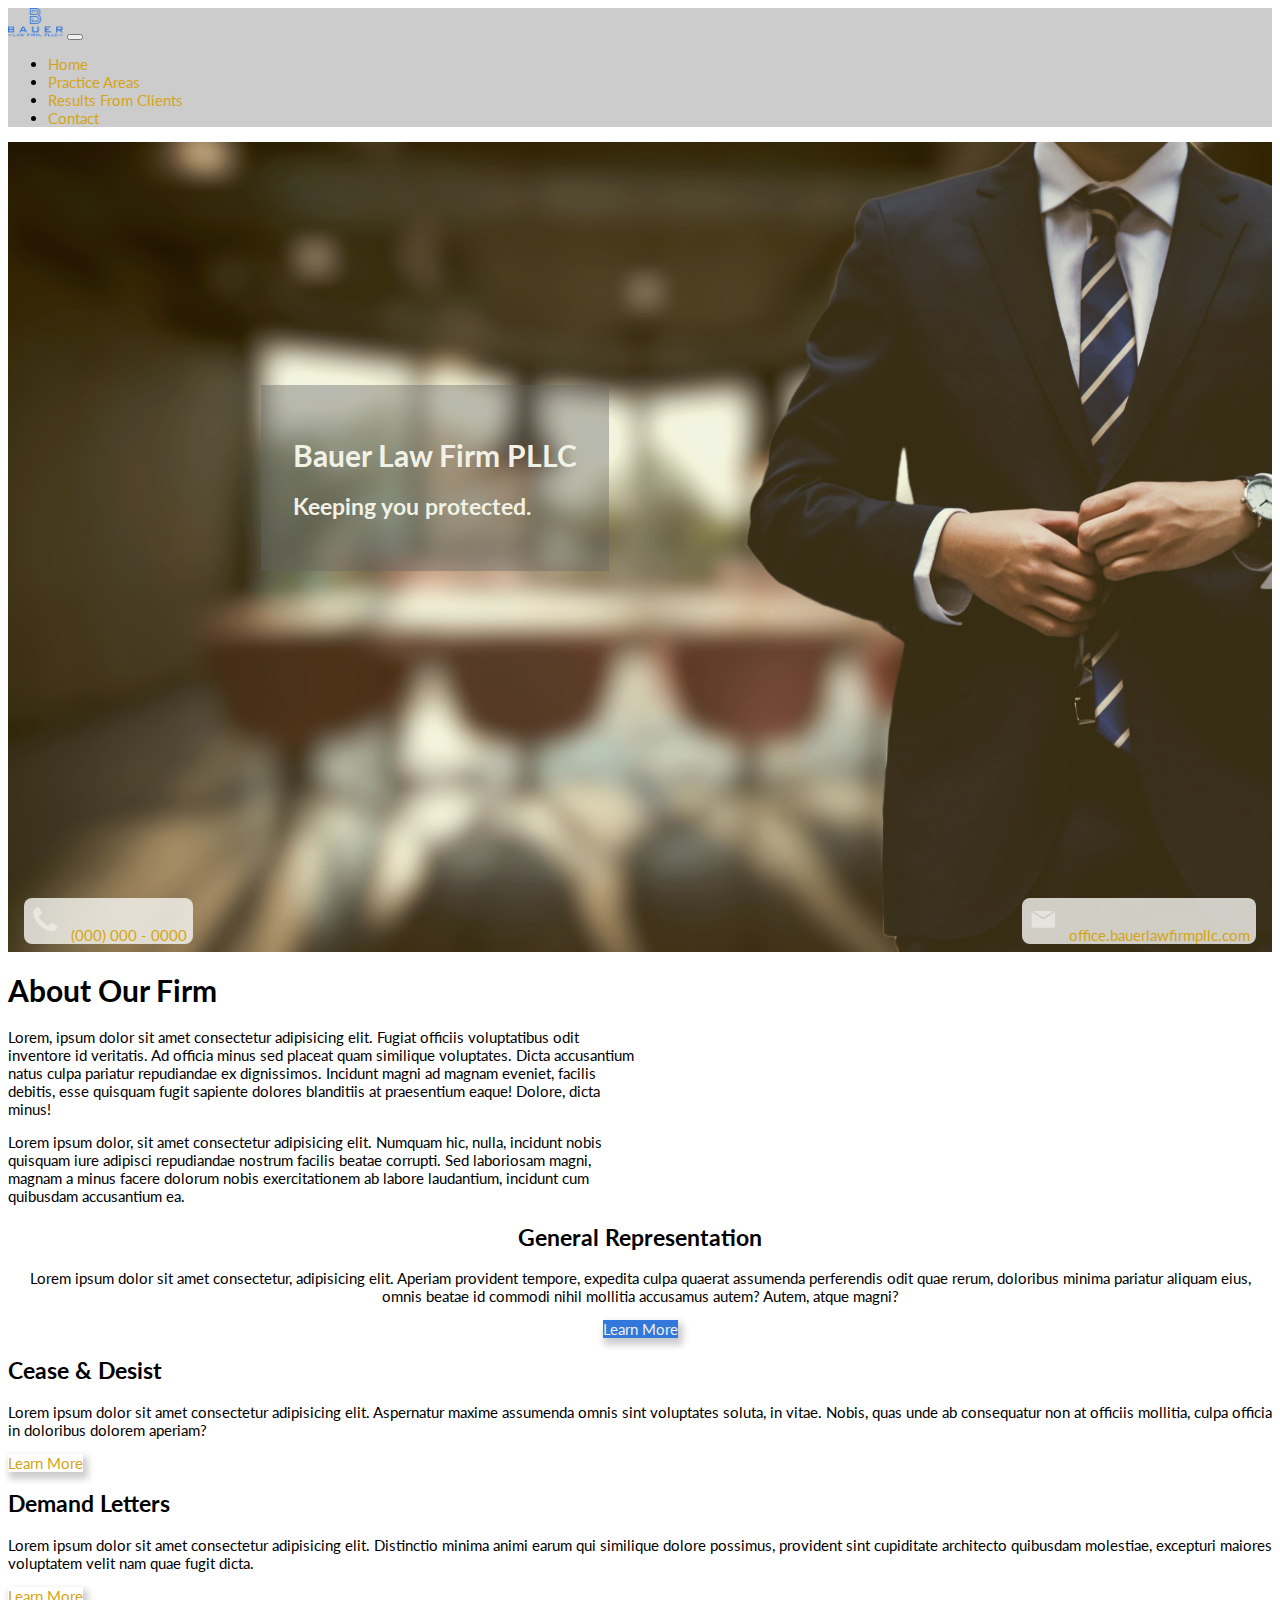
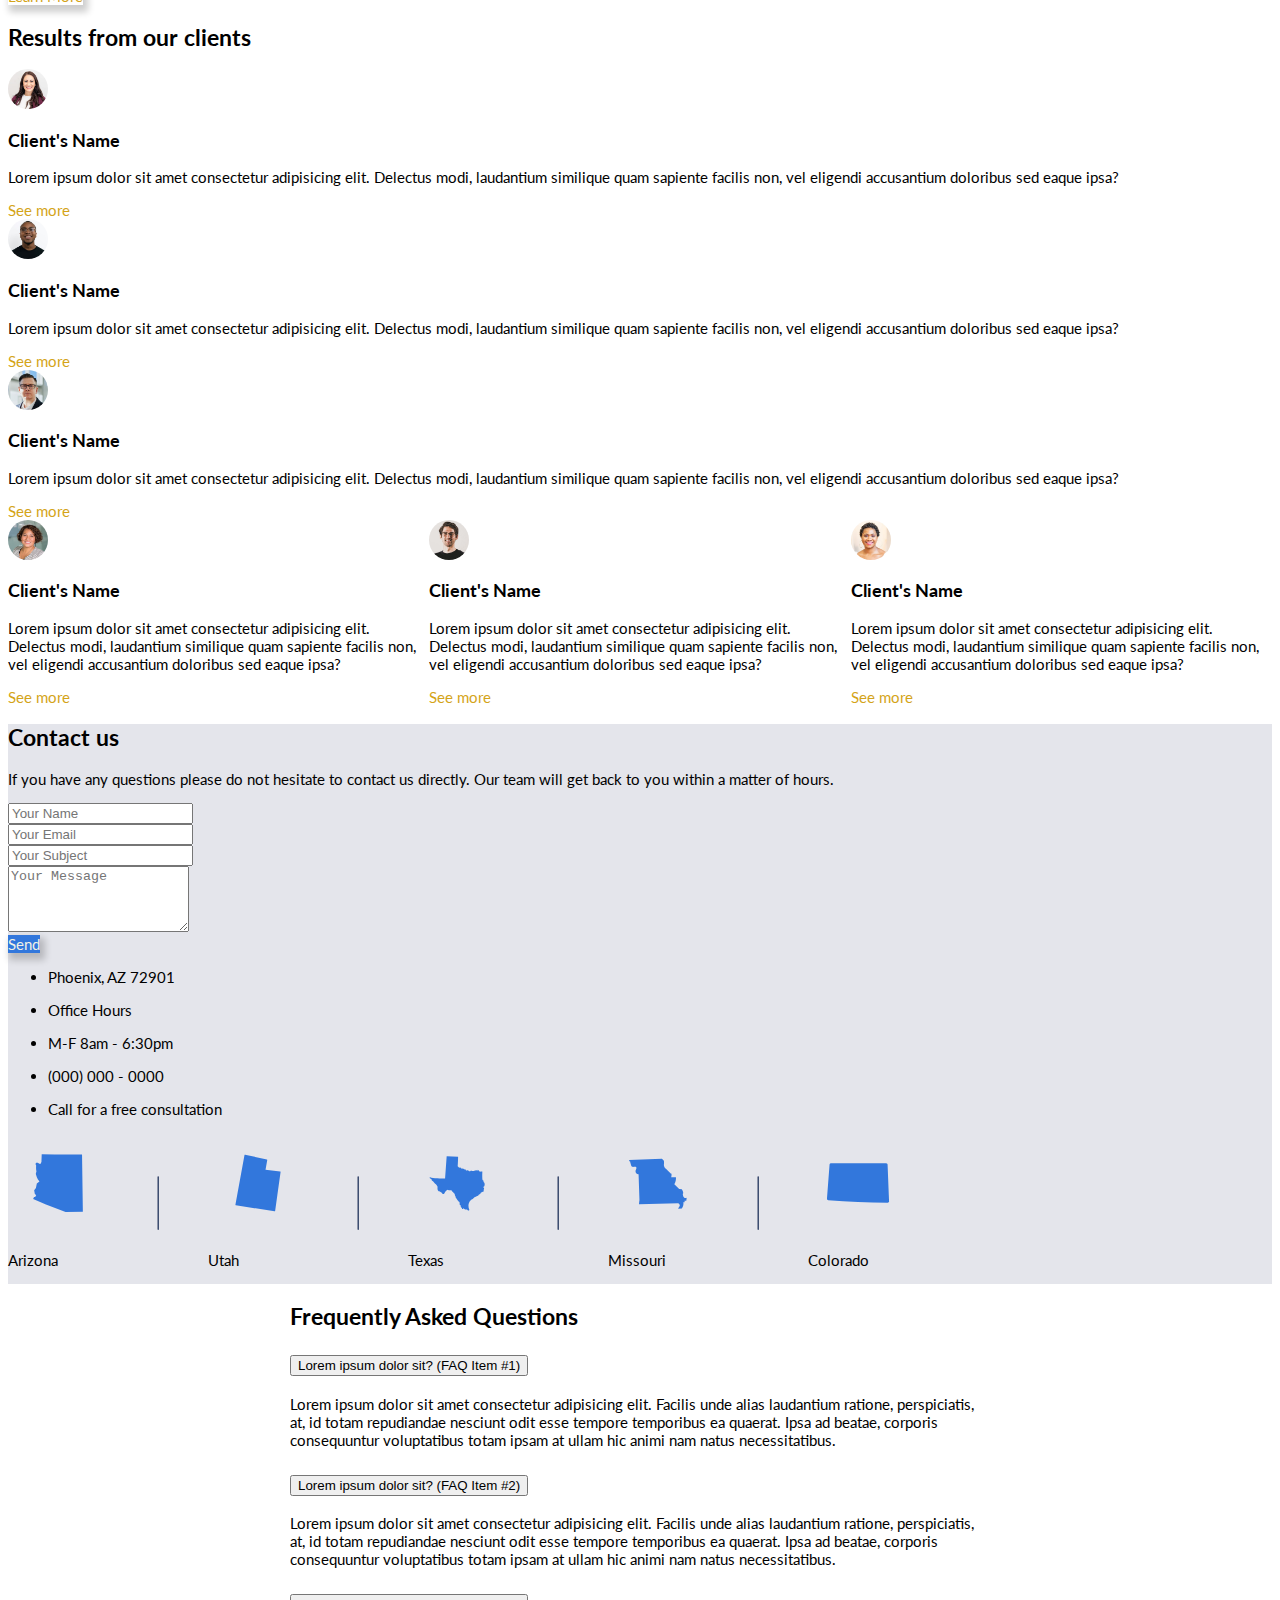
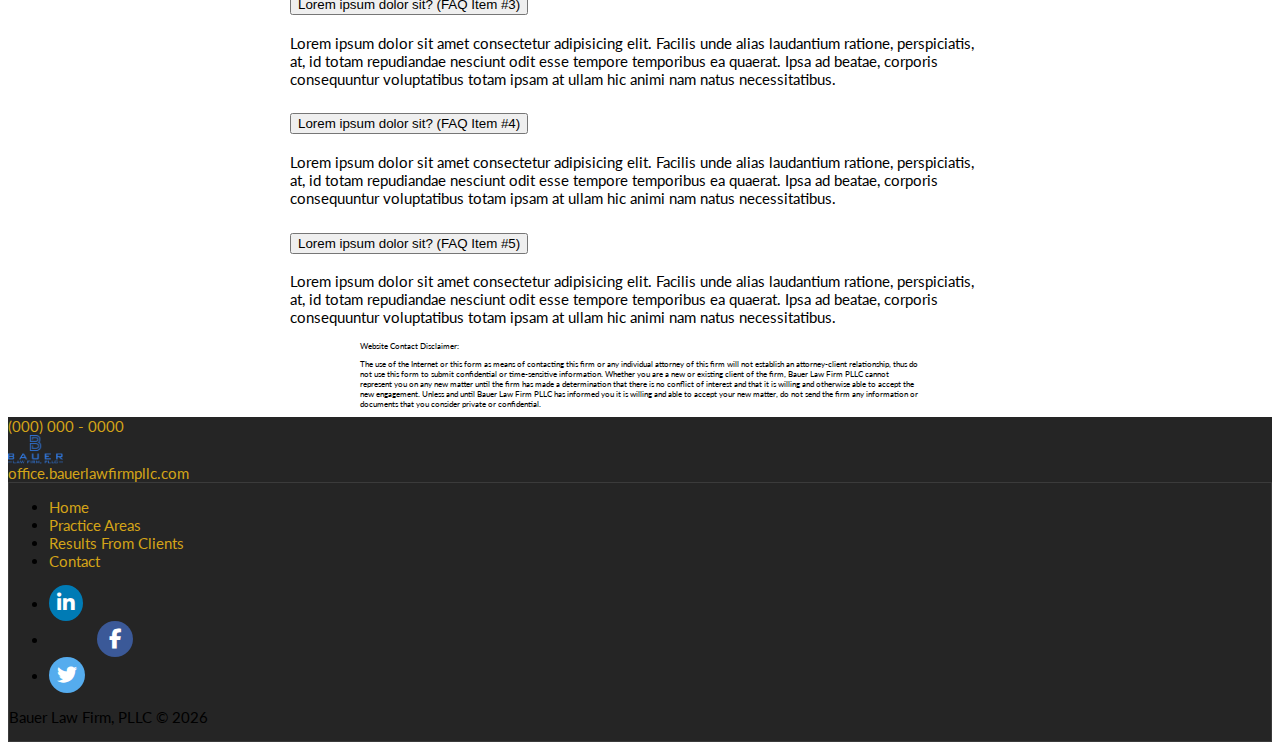
<file: index.html>
<!DOCTYPE html>
<html lang="en">
<head>
  <meta charset="UTF-8">
  <meta http-equiv="X-UA-Compatible" content="IE=edge">
  <meta name="viewport" content="width=device-width, initial-scale=1.0">
  <!-- Favicon -->
  <link rel="apple-touch-icon" sizes="180x180" href="assets/img/favicon_io/apple-touch-icon.png">
  <link rel="icon" type="image/png" sizes="32x32" href="assets/img/favicon_io/favicon-32x32.png">
  <link rel="icon" type="image/png" sizes="16x16" href="assets/img/favicon_io/favicon-16x16.png">
  <link rel="manifest" href="assets/img/favicon_io/site.webmanifest">
  <!-- Font Awesome CDN -->
  <link rel="stylesheet" href="https://cdnjs.cloudflare.com/ajax/libs/font-awesome/6.2.0/css/all.min.css">
  <!--Lato Font -->
  <link rel="preconnect" href="https://fonts.googleapis.com">
  <link rel="preconnect" href="https://fonts.gstatic.com" crossorigin>
  <link href="https://fonts.googleapis.com/css2?family=Lato:wght@100;400;700&display=swap" rel="stylesheet">
  <title>Bauer Law Firm PLLC</title>
	<!-- Bootstrap CDN -->
  <link rel="stylesheet" href="https://cdn.jsdelivr.net/npm/bootstrap@5.2.2/dist/css/bootstrap.min.css" integrity="sha384-Zenh87qX5JnK2Jl0vWa8Ck2rdkQ2Bzep5IDxbcnCeuOxjzrPF/et3URy9Bv1WTRi" crossorigin="anonymous">
  <!-- External CSS -->
  <link rel="stylesheet" href="assets/css/style.css">
</head>
<body>
  <main>
    <!-- Nav Bar -->
    <nav class="navbar navbar-expand-md grayNav" aria-label="navbar">
      <div class="container-fluid">
        <a class="navbar-brand" href="#"><img src="assets/img/bauerLaw2transparent.png" alt="logo" width="55px"></a>
        <button class="navbar-toggler" type="button" data-bs-toggle="collapse" data-bs-target="#navbarCol" aria-controls="navbarCol" aria-expanded="false" aria-label="Toggle navigation">
          <span class="navbar-toggler-icon"></span>
        </button>
        <div class="collapse navbar-collapse flex-grow-1" id="navbarCol">
          <ul class="navbar-nav ms-auto flex-nowrap text-center">
            <li class="nav-item">
              <a href="#" class="nav-link m-2 menu-item">Home</a>
            </li>
            <li class="nav-item">
              <a href="assets/pages/practiceAreas.html" class="nav-link m-2 menu-item">Practice Areas</a>
            </li>
            <li class="nav-item">
              <a href="assets/pages/results.html" class="nav-link m-2 menu-item">Results From Clients</a>
            </li>
            <li class="nav-item">
              <a href="assets/pages/contact.html" class="nav-link m-2 menu-item">Contact</a>
            </li>
          </ul>
        </div>
      </div>
    </nav><!-- End of Nav Bar -->
    <!-- Hero Section -->    
    <section class="bgimage heroContainer">
      <div class="cta">
        <h1>Bauer Law Firm PLLC</h1>
        <h2>Keeping you protected.</h2>
      </div>
      <a href="tel:0000000000">
        <div class="bottomLeft contactsBG">
            <svg width="32pt" height="32pt" viewbox="0 0 752 752" xmlns="http://www.w3.org/2000/svg">
              <path d="m584.74 521.01c-24.145 57.879-80.75 68.023-99.25 68.023-5.4336 0-90.027 4.4844-211.63-110.87-97.867-92.828-109.82-192.66-110.86-211.62-1.0156-18.477 4.2734-64.82 68.027-99.254 7.8984-4.2656 23.562-6.1562 27.605-2.1133 1.793 1.793 55.305 89.848 56.711 92.766 1.4062 2.9141 2.1133 5.7812 2.1133 8.5938 0 4.0195-2.8633 9.0508-8.6016 15.082-5.7305 6.0352-11.961 11.566-18.703 16.59-6.7383 5.0312-12.973 10.355-18.707 15.988-5.7305 5.625-8.5938 10.258-8.5938 13.875 0.38672 9.3906 8.0859 43.031 66.707 94.539 58.637 51.531 86.883 66.047 89.594 67.051 2.7188 1.0039 4.9766 1.5 6.7852 1.5 3.6211 0 8.25-2.8594 13.879-8.5898 5.625-5.7344 24.555-31.68 30.59-37.414 6.0352-5.7266 11.062-8.5898 15.09-8.5898 2.8125 0 5.6797 0.69922 8.5898 2.1094 2.918 1.4062 91.082 53 92.77 54.723 4.5781 4.6875 1.3477 19.32-2.1094 27.609" fill="#ffffff70"/>
            </svg>
            <!-- Phone Number -->
            (000) 000 - 0000
        </div>
      </a>
      <a href="mailto:contact.bauerlawfirm.com">
        <div class="bottomRight contactsBG">
          <svg width="32pt" height="32pt" viewbox="0 0 752 752" xmlns="http://www.w3.org/2000/svg">
            <g fill="#ffffff70">
              <path d="m170.07 249.03c-0.82031 2.7148-1.2617 5.5938-1.2617 8.5742v236.79c0 16.344 13.254 29.598 29.602 29.598h355.18c16.348 0 29.598-13.254 29.598-29.598v-236.79c0-2.9805-0.4375-5.8594-1.2578-8.5742l-182.28 114.77c-14.457 9.1016-32.855 9.1016-47.309 0z"/>
              <path d="m558.99 228.5c-1.7461-0.32422-3.5508-0.49219-5.3945-0.49219h-355.18c-1.8438 0-3.6484 0.16797-5.3984 0.49219l175.11 110.25c4.8164 3.0312 10.949 3.0312 15.77 0z"/>
            </g>
          </svg>
          <!-- Email Address -->
          office.bauerlawfirmpllc.com
        </div>  
      </a>
    </section><!-- End of Hero Section --> 
    <!-- About Section -->
    <div class="container text-center py-5 abtSec">
      <h1 class="my-5">About Our Firm</h1>
      <p>Lorem, ipsum dolor sit amet consectetur adipisicing elit. Fugiat officiis voluptatibus odit inventore id veritatis. Ad officia minus sed placeat quam similique voluptates. Dicta accusantium natus culpa pariatur repudiandae ex dignissimos. Incidunt magni ad magnam eveniet, facilis debitis, esse quisquam fugit sapiente dolores blanditiis at praesentium eaque! Dolore, dicta minus!</p>
      <p>Lorem ipsum dolor, sit amet consectetur adipisicing elit. Numquam hic, nulla, incidunt nobis quisquam iure adipisci repudiandae nostrum facilis beatae corrupti. Sed laboriosam magni, magnam a minus facere dolorum nobis exercitationem ab labore laudantium, incidunt cum quibusdam accusantium ea.</p>
    </div><!-- End of About Section -->
    <!-- Practice Areas -->
    <div class="practiceAreas mx-5 pb-md-5 px-md-5">
      <div class="p-3 mb-4 mt-md-4 bg-light rounded-3">
        <div class="container-fluid p-4 genRep">
          <h2>General Representation</h2>
          <p class="col-md-8">Lorem ipsum dolor sit amet consectetur, adipisicing elit. Aperiam provident tempore, expedita culpa quaerat assumenda perferendis odit quae rerum, doloribus minima pariatur aliquam eius, omnis beatae id commodi nihil mollitia accusamus autem? Autem, atque magni?</p>
          <a href="./assets/pages/practiceAreas.html" class="btn btn-prim grow">Learn More</a>
        </div>
      </div>
      <div class="row align-items-md-stretch">
        <div class="col-md-6">
          <div class="h-100 p-5 text-bg-dark rounded-3">
            <h2>Cease & Desist</h2>
            <p>Lorem ipsum dolor sit amet consectetur adipisicing elit. Aspernatur maxime assumenda omnis sint voluptates soluta, in vitae. Nobis, quas unde ab consequatur non at officiis mollitia, culpa officia in doloribus dolorem aperiam?</p>
            <a href="./assets/pages/practiceAreas.html#ceaseAndDesist" class="btn btn-secondary grow">Learn More</a>
          </div>
        </div>
        <div class="col-md-6">
          <div class="h-100 p-5 bg-light border rounded-3">
            <h2>Demand Letters</h2>
            <p>Lorem ipsum dolor sit amet consectetur adipisicing elit. Distinctio minima animi earum qui similique dolore possimus, provident sint cupiditate architecto quibusdam molestiae, excepturi maiores voluptatem velit nam quae fugit dicta.</p>
            <a href="./assets/pages/practiceAreas.html#demandLetters" class="btn btn-outline-secondary grow">Learn More</a>
          </div>
        </div>
      </div>
    </div><!-- End of Practice Areas -->
    <!-- Results From Clients -->
    <div class="container px-4 py-5" id="featured-3">
      <h2 class="pb-2 border-bottom">Results from our clients</h2>
      <div class="row g-4 py-5 row-cols-1 row-cols-lg-3">
        <div class="feature col">
          <div class="feature-icon d-inline-flex align-items-center justify-content-center fs-2 mb-3">
            <img src="assets/img/headshots/headshot0.jpg" alt="" class="headshots">
          </div>
          <h3 class="fs-2">Client's Name</h3>
          <p>Lorem ipsum dolor sit amet consectetur adipisicing elit. Delectus modi, laudantium similique quam sapiente facilis non, vel eligendi accusantium doloribus sed eaque ipsa?</p>
          <a href="assets/pages/results.html" class="icon-link d-inline-flex align-items-center">
            See more
          </a>
        </div>
        <div class="feature col">
          <div class="feature-icon d-inline-flex align-items-center justify-content-center fs-2 mb-3">
            <img src="assets/img/headshots/headshot1.jpg" alt="" class="headshots">
          </div>
          <h3 class="fs-2">Client's Name</h3>
          <p>Lorem ipsum dolor sit amet consectetur adipisicing elit. Delectus modi, laudantium similique quam sapiente facilis non, vel eligendi accusantium doloribus sed eaque ipsa?</p>
          <a href="assets/pages/results.html" class="icon-link d-inline-flex align-items-center">
            See more
          </a>
        </div>
        <div class="feature col">
          <div class="feature-icon d-inline-flex align-items-center justify-content-center fs-2 mb-3">
            <img src="assets/img/headshots/headshot2.jpg" alt="" class="headshots">
          </div>
          <h3 class="fs-2">Client's Name</h3>
          <p>Lorem ipsum dolor sit amet consectetur adipisicing elit. Delectus modi, laudantium similique quam sapiente facilis non, vel eligendi accusantium doloribus sed eaque ipsa?</p>
          <a href="assets/pages/results.html" class="icon-link d-inline-flex align-items-center">
            See more
          </a>
        </div>
      </div>
      <div class="row g-4 py-5 row-cols-1 row-cols-lg-3 lgFeat">
        <div class="feature col">
          <div class="feature-icon d-inline-flex align-items-center justify-content-center fs-2 mb-3">
            <img src="assets/img/headshots/headshot3.jpg" alt="" class="headshots">
          </div>
          <h3 class="fs-2">Client's Name</h3>
          <p>Lorem ipsum dolor sit amet consectetur adipisicing elit. Delectus modi, laudantium similique quam sapiente facilis non, vel eligendi accusantium doloribus sed eaque ipsa?</p>
          <a href="assets/pages/results.html" class="icon-link d-inline-flex align-items-center">
            See more
          </a>
        </div>
        <div class="feature col">
          <div class="feature-icon d-inline-flex align-items-center justify-content-center fs-2 mb-3">
            <img src="assets/img/headshots/headshot4.jpg" alt="" class="headshots">
          </div>
          <h3 class="fs-2">Client's Name</h3>
          <p>Lorem ipsum dolor sit amet consectetur adipisicing elit. Delectus modi, laudantium similique quam sapiente facilis non, vel eligendi accusantium doloribus sed eaque ipsa?</p>
          <a href="assets/pages/results.html" class="icon-link d-inline-flex align-items-center">
            See more
          </a>
        </div>
        <div class="feature col">
          <div class="feature-icon d-inline-flex align-items-center justify-content-center fs-2 mb-3">
            <img src="assets/img/headshots/headshot5.jpg" alt="" class="headshots">
          </div>
          <h3 class="fs-2">Client's Name</h3>
          <p>Lorem ipsum dolor sit amet consectetur adipisicing elit. Delectus modi, laudantium similique quam sapiente facilis non, vel eligendi accusantium doloribus sed eaque ipsa?</p>
          <a href="assets/pages/results.html" class="icon-link d-inline-flex align-items-center">
            See more
          </a>
        </div>
      </div>
    </div><!-- End of Results From Clients -->
    <!-- Contact Form Section -->
    <section class="mb-4 pt-5 mt-5 contactForm">
      <h2 class="h1-responsive text-center my-4">Contact us</h2>
      <p class="text-center w-responsive mx-5 mb-5">If you have any questions please do not hesitate to contact us directly. Our team will get back to you within a matter of hours.</p>
      <div class="row">
        <div class="col-md-1"></div>
        <div class="col-md-8 mb-md-0 mb-5">
          <form id="contact-form" name="contact-form" action="mail.php" method="POST" class="px-md-5 mx-md-5 mb-5">
            <div class="row">
              <div class="col-md-6">
                <div class="md-form mb-0">
                  <input type="text" id="name" name="name" class="form-control" placeholder="Your Name">
                  <label for="name" class=""></label>
                </div>
              </div>
              <div class="col-md-6">
                <div class="md-form mb-0">
                  <input type="text" id="email" name="email" class="form-control" placeholder="Your Email">
                  <label for="email" class=""></label>
                </div>
              </div>
            </div>
              <div class="row">
                <div class="col-md-12">
                  <div class="md-form mb-0">
                    <input type="text" id="subject" name="subject" class="form-control" placeholder="Your Subject">
                    <label for="subject" class=""></label>
                  </div>
                </div>
              </div>
              <div class="row">
                <div class="col-md-12">
                  <div class="md-form">
                    <textarea type="text" id="message" name="message" rows="4" class="form-control md-textarea" placeholder="Your Message"></textarea>
                    <label for="message"></label>
                  </div>
                </div>
              </div>
              <div class="text-center text-md-left">
                <!-- onclick="document.getElementById('contact-form').submit();" -->
                <a class="btn btn-prim grow">Send</a>
            </div>
            <div class="status"></div>
          </form>
        </div>
        <div class="col-md-2 text-center pt-md-1">
          <ul class="list-unstyled mb-0 pt-md-1">                            
            <li class="pt-md-5">
              <p>Phoenix, AZ 72901</p>
            </li>
            <li>
              <p>Office Hours</p>
            </li>
            <li>
              <p>M-F 8am - 6:30pm</p>
            </li>
            <li>
              <p>(000) 000 - 0000</p>
            </li>
            <li>
              <p>Call for a free consultation</p>
            </li>
          </ul>
        </div>
        <div class="col-md-1"></div>
      </div>
      <!-- State SVGs -->
      <div class="d-flex justify-content-center states">
        <!-- Arizona -->
        <div class="text-center">
          <svg width="100" height="100" viewbox="0 0 752 752">
            <path d="m556.76 162.54-88.277-0.019531-116.87-1.6016-98.105-1.9766-2.0508 61.004-2.7656 2.4023-4.5547 11.391-8.2539-3.3633-11.574-5.9141-12.926-0.58594-4.6758 9.1406 5.0117 10.648-0.79297 16.312 0.58594 14.77 2.3516 15-4.5352 14.707 0.95312 6.8555 2.9453 10.438 4.5547 13.527 7.4766 14.66 11.273 15.105-19.832 14.766-6.6328 34.543-13.23 16.867 2.6641 13.559 1.7266 11.508 10.824 11.012-7.793 14.887-8.543-0.50781-6.6289 14.328 96.195 41.086 147.78 56.758 129.86-0.80078z" fill="#3277dc"/>
          </svg>
          <p>Arizona</p>
        </div>
        <!-- Divider -->
        <div class="smHidden">
          <svg width="100" height="100" viewbox="0 0 752 452">
            <path d="m382.16 573.96v-394.49c0-2.8398-1.8945-4.7344-4.7344-4.7344s-4.7344 1.8945-4.7344 4.7344v394.49c0 2.8398 1.8945 4.7344 4.7344 4.7344 2.8398 0.003906 4.7344-1.8906 4.7344-4.7344z" fill="#192c55"/>
          </svg>
        </div><!-- End of Arizona-->
        <!-- Utah -->
        <div class="text-center">
          <svg width="100" height="100" viewbox="0 0 752 752">
            <path d="m278.14 162.89c-1.7617-0.03125-3.2891 1.2148-3.6094 2.9492l-68.316 373.48c-0.17188 0.95703 0.046875 1.9414 0.60938 2.7305 0.5625 0.78906 1.4219 1.3203 2.3789 1.4688l291.49 45.547c0.95313 0.14844 1.9258-0.089844 2.7031-0.66016 0.77344-0.57422 1.2891-1.4375 1.4219-2.3906l40.984-293.02c0.13672-0.96484-0.125-1.9453-0.72656-2.7148-0.59766-0.76953-1.4844-1.2617-2.4531-1.3633l-110.04-11.73 12.996-73.637c0.33594-1.8984-0.88281-3.7266-2.7656-4.1445l-163.96-36.434c-0.23828-0.050781-0.48047-0.078125-0.72266-0.082031z" fill="#3277dc" fill-rule="evenodd"/>
          </svg>
          <p>Utah</p>
        </div>
        <!-- Divider -->
        <div class="smHidden">
          <svg width="100" height="100" viewbox="0 0 752 452">
            <path d="m382.16 573.96v-394.49c0-2.8398-1.8945-4.7344-4.7344-4.7344s-4.7344 1.8945-4.7344 4.7344v394.49c0 2.8398 1.8945 4.7344 4.7344 4.7344 2.8398 0.003906 4.7344-1.8906 4.7344-4.7344z" fill="#192c55"/>
          </svg>
        </div><!-- End of Utah-->
        <!-- Texas -->
        <div class="text-center">
          <svg width="100" height="100" viewbox="0 0 752 752">
            <path d="m568.94 440.46 0.60156-14.801 0.32812-0.49219c4.8242-7.9492 0.82031-12.77-0.54688-14.031-1.4258-0.38281-2.4102-1.3164-2.6328-2.5195-0.49219-2.4102 2.0273-4.1094 4.5508-5.4805 3.8359-2.0273 5.043-12.168 5.043-16.773l0.054688-0.38281c2.082-9.2617-7.3984-18.035-7.4531-18.145l-2.0273-1.8633 1.8086-1.3711c-0.054688-0.93359-0.82031-3.5078-2.2461-6.6328-8.4961-2.9609-7.7852-15.949-7.4531-19.074-1.2617-6.1406-0.21875-40.891 0.054688-47.906 0-0.54688-0.16406-0.93359-0.60156-1.2617-0.60156-0.4375-1.8633-0.98828-4.6602-0.98828s-5.8633 0.54688-7.6172 0.93359c-0.54688 0.49219-1.1523 0.87891-1.8633 1.0977-0.49219 0.16406-0.98828 0.21875-1.5352 0.21875-5.207 0-11.184-7.8398-12.938-10.25-3.0703-3.0156-4.6602-3.8359-5.3164-4.0547-0.10938 0.49219-0.10938 1.3711 0.054687 2.3008l0.49219 2.6875h-10.195l-0.65625-0.65625c-1.6992-1.6992-2.6875-1.8633-3.0156-1.8633-0.71094 0.10938-1.1523 0.87891-1.2617 1.0977l-0.49219 1.207-12.004 1.8086c-2.2461 2.0273-4.9336 3.0703-7.9492 3.0703-4.1641 0-7.8945-2.0273-9.3164-2.9062l-8.9883-0.10938c-0.71094 2.082-1.918 3.4531-3.6172 4.1094-0.65625 0.27344-1.4258 0.38281-2.1914 0.38281-5.3164 0-11.949-6.3047-14.141-8.5508l-2.3555-0.71094c-1.1523 2.5781-3.8359 3.7266-6.0859 3.7266-3.7812 0-6.25-0.98828-7.3438-3.0156-0.49219-0.87891-0.65625-1.8633-0.49219-2.9609-1.5352-0.4375-2.7422-1.207-3.5625-2.3555-0.4375-0.60156-0.76562-1.3711-0.93359-2.1367l-2.9609 0.27344c-0.38281 1.3711-1.0977 2.3555-2.4102 2.6328-0.16406 0.054687-0.38281 0.054687-0.54688 0.054687-1.5352 0-2.8516-1.2617-3.8359-3.6719l-0.054688-0.10938-0.10938-0.49219c-1.043-0.98828-8.4414-2.9609-19.676-3.5078l-2.1914-0.10938v-2.1914c0-3.125-0.21875-5.0977-0.49219-6.3594-0.4375 1.2617-1.1523 2.1367-2.1914 2.6875-0.54688 0.27344-1.1523 0.4375-1.8086 0.4375-1.5898 0-2.8516-0.87891-3.0703-1.043l-0.49219-0.32812c-0.87891 0.76562-1.8633 1.043-2.4648 1.1523-0.21875 0.054687-0.49219 0.054687-0.71094 0.054687-5.3164 0-11.84-8.332-13.648-10.906l-1.1523-1.5352 1.1523-1.207c0.98828-3.5078 2.2461-37.766 2.9609-69.941l-85.891-2.6875-12.113 167.29-2.1914-0.054687c-16.336-0.38281-97.676-2.6328-105.84-7.9492-1.207-0.49219-3.7812-1.2617-5.7539-1.2617-0.87891 0-1.4805 0.16406-1.7539 0.4375-0.054688 0.054688-1.3711 1.5898 2.4648 8.7695l0.054687 0.10937 2.4648 0.27344c10.469 3.3438 10.961 14.25 10.961 14.25 12.824 4.7695 21.375 21.871 21.375 21.871 18.527 12.387 21.871 27.078 21.871 27.078-4.2734 29.488 12.824 32.832 12.824 32.832 14.746 5.6992 22.363 16.168 22.363 16.168 9.9766 11.402 16.168-1.918 16.168-1.918 9.5391-17.102 12.387-19.512 12.387-19.512 3.7812 0 10.961-7.125 10.961-7.125 12.824 8.0586 31.406 3.7812 31.406 3.7812l-0.93359 1.918c-0.93359 1.918 24.227 26.145 24.227 26.145-2.8516 5.6992 6.1953 20.445 6.1953 20.445 2.8516 17.102 7.6172 12.824 7.6172 12.824-0.93359 4.2734 14.746 22.801 14.746 22.801 11.402 2.3555 6.6328 13.32 6.6328 13.32 4.7695 2.8516 0.93359 12.387 0.93359 12.387 9.9766 1.4258 8.5508 10.961 8.5508 10.961 0.49219 15.238 23.297 17.102 23.297 17.102 7.6172 8.5508 13.812 6.6328 13.812 6.6328 16.223-0.93359 15.676 6.6328 15.676 6.6328 8.0586 6.6328 12.387-2.8516 12.387-2.8516-21.375-48.016 13.32-76.574 13.32-76.574 2.8516 0.49219 19.953-13.812 19.953-13.812 3.3438-4.2734 31.406-15.238 31.406-15.238 6.6328-9.9766 19.953-17.102 19.953-17.102l-1.4258-4.2734c9.0312-5.2617 17.09-8.7148 24.105-10.906z" fill="#3277dc"/>
          </svg>
          <p>Texas</p>
        </div>
        <!-- Divider -->
        <div class="smHidden">
          <svg width="100" height="100" viewbox="0 0 752 452">
            <path d="m382.16 573.96v-394.49c0-2.8398-1.8945-4.7344-4.7344-4.7344s-4.7344 1.8945-4.7344 4.7344v394.49c0 2.8398 1.8945 4.7344 4.7344 4.7344 2.8398 0.003906 4.7344-1.8906 4.7344-4.7344z" fill="#192c55"/>
          </svg>
        </div><!-- End of Texas-->
        <!-- Missouri -->
        <div class="text-center">
          <svg width="100" height="100" viewbox="0 0 752 752">
            <path d="m590.76 495.22c0.76563-4.4414 0.27344-6.7969-0.32812-7.5625-2.6875 0.93359-5.2617 1.4258-7.6719 1.4258-3.3438 0-6.4141-0.93359-9.0977-2.7422-10.578-7.0703-10.906-25.215-10.906-27.242v-2.3555l1.7539-1.5352c3.4531-2.9609-0.98828-17.156-9.7031-31.406l-19.734-2.3555-36.176-36.723 1.6992-3.2891c11.238-21.762 11.016-40.344 10.25-48.125h-35.629l1.2617-6.0859c3.2344-16.004 0.16406-21.047-0.82031-22.254-0.93359-1.0977-1.918-1.1523-2.082-1.1523l-2.1367 0.16406-1.6445-1.5352-32.34-31.352c-15.02-7.6719-16.938-28.504-17.156-30.914l0.054687-0.98828c1.0977-12.824 1.0977-23.898 0.054688-30.969-5.043-3.7266-10.141-9.2617-14.305-14.414l-248.04 8.4375c1.918 6.1953 3.8359 10.906 4.9883 12.66l3.5625-0.60156 0.54687 4.8242 7.6172 26.859c0.60156 1.207 4.9336 8.7695 15.621 8.7695 1.8633 0 3.8906-0.21875 5.918-0.71094 0.4375-0.21875 3.2344-1.043 6.25-1.043 3.6719 0 6.6328 1.207 8.6602 3.5078 4.332 4.9883 3.2344 12.992-3.6172 25.871-0.49219 2.5781-1.6992 11.73 2.9062 18.801 3.0156 4.6055 8.168 7.5078 15.293 8.7148l4.1094 0.71094 6.5234 189.6 0.32813 0.054688-0.27344 2.3008 0.16406 4.9883h-0.71094l-3.1797 29.105 296.21-7.8398 1.0977 0.49219c0.32812 0.16406 8.5508 4.0547 9.8672 12.387 0.93359 5.8086-1.6992 11.84-7.8945 17.867l-4.9883 9.4844 28.008-1.6992c3.7812-5.043 14.91-21.816 11.949-41.656l-0.87891-5.8633h5.918 4.332l-0.49219-10.797h12.938z" fill="#3277dc"/>
          </svg>
          <p>Missouri</p>
        </div>
        <!-- Divider -->
        <div class="smHidden">
          <svg width="100" height="100" viewbox="0 0 752 452">
            <path d="m382.16 573.96v-394.49c0-2.8398-1.8945-4.7344-4.7344-4.7344s-4.7344 1.8945-4.7344 4.7344v394.49c0 2.8398 1.8945 4.7344 4.7344 4.7344 2.8398 0.003906 4.7344-1.8906 4.7344-4.7344z" fill="#192c55"/>
          </svg>
        </div><!-- End of Missouri-->
        <!-- Colorado -->
        <div class="text-center">
          <svg width="100" height="100" viewbox="0 0 752 752">
            <path d="m609.32 509.36-10.789-271c-0.015625-0.3125-0.09375-0.60547-0.13281-0.91016-0.042969-0.35547-0.074219-0.72266-0.15234-1.0625-0.082032-0.34375-0.19531-0.66406-0.3125-1-0.11719-0.35547-0.21875-0.72266-0.37891-1.0625-0.10938-0.24219-0.24609-0.46094-0.37891-0.69141-0.21875-0.41406-0.45312-0.82422-0.72266-1.2031-0.074219-0.10156-0.15234-0.18359-0.23438-0.28516-1.9961-2.5859-5.1016-4.2852-8.625-4.2852h-414.67c-0.24609 0-0.47266 0.058594-0.72266 0.074219-0.35547 0.023437-0.72266 0.050781-1.0625 0.10938-0.36328 0.058593-0.71484 0.14453-1.0625 0.24219-0.35156 0.09375-0.69141 0.1875-1.0273 0.32031-0.3125 0.125-0.61328 0.26172-0.91797 0.41406-0.34375 0.16797-0.67188 0.33594-0.99219 0.53906-0.26172 0.16016-0.51172 0.34375-0.75781 0.53125-0.32031 0.24219-0.625 0.48828-0.91797 0.75781-0.21094 0.19531-0.40234 0.40625-0.59766 0.625-0.27734 0.30469-0.53906 0.60547-0.78125 0.94141-0.17578 0.24219-0.32812 0.48828-0.48047 0.75-0.20312 0.34375-0.40234 0.68359-0.56641 1.0508-0.13672 0.29688-0.24609 0.60547-0.35547 0.91797-0.125 0.35156-0.24219 0.69922-0.32813 1.0625-0.085937 0.35547-0.14453 0.72266-0.1875 1.0859-0.027343 0.23438-0.10156 0.44531-0.125 0.67578l-19.469 255.95v0.007812 0.023438c-0.027343 0.40234 0.015626 0.78516 0.027344 1.1797 0.015625 0.34375-0.015625 0.69141 0.027344 1.0195 0.035156 0.29297 0.13672 0.5625 0.19531 0.84375 0.085938 0.42188 0.15234 0.84375 0.29297 1.2461 0.09375 0.28516 0.24219 0.53125 0.35547 0.80078 0.16016 0.37891 0.30469 0.76562 0.51172 1.1211 0.14453 0.24609 0.32812 0.46094 0.49609 0.69922 0.23438 0.34375 0.44531 0.69922 0.71484 1.0117 0.1875 0.21875 0.41406 0.40234 0.62109 0.59766 0.29297 0.29297 0.56641 0.59766 0.89453 0.85156 0.23438 0.18359 0.50391 0.32031 0.75 0.48828 0.33594 0.21875 0.65625 0.46484 1.0273 0.65625 0.24609 0.13281 0.52344 0.19531 0.78516 0.3125 0.40234 0.16016 0.78516 0.35547 1.2148 0.47266 0.18359 0.050781 0.38672 0.058594 0.56641 0.10156 0.51562 0.125 1.043 0.24219 1.5898 0.28516h0.066406c147.65 10.781 297.59 17.012 445.66 18.508 0.058593 0 0.10937 0.015625 0.16016 0.015625 0.15234 0 0.29297 0 0.44531-0.007812h0.007813 0.035156 0.10938c5.9805 0 10.863-4.8242 10.93-10.82 0.003906-1.3984-0.27344-2.7227-0.73828-3.9531z" fill="#3277dc"/>
          </svg>
          <p>Colorado</p>
        </div>
      </div><!-- End of State SVGs -->
    </section><!-- End of Contact Section-->
    <!-- FAQ Accordion -->
    <div class="accordion p-5 mb-5 text-center" id="accordionFAQ">
      <h2 class="pb-4">Frequently Asked Questions</h2>
      <div class="accordion-item">
        <h2 class="accordion-header" id="headingOne">
          <button class="accordion-button collapsed" type="button" data-bs-toggle="collapse" data-bs-target="#collapseOne" aria-expanded="false" aria-controls="collapseOne">
            Lorem ipsum dolor sit? (FAQ Item #1)
          </button>
        </h2>
        <div id="collapseOne" class="accordion-collapse collapse" aria-labelledby="headingOne" data-bs-parent="#accordionFAQ">
          <div class="accordion-body">
            <p>Lorem ipsum dolor sit amet consectetur adipisicing elit. Facilis unde alias laudantium ratione, perspiciatis, at, id totam repudiandae nesciunt odit esse tempore temporibus ea quaerat. Ipsa ad beatae, corporis consequuntur voluptatibus totam ipsam at ullam hic animi nam natus necessitatibus.</p>
          </div>
        </div>
      </div>
      <div class="accordion-item">
        <h2 class="accordion-header" id="headingTwo">
          <button class="accordion-button collapsed" type="button" data-bs-toggle="collapse" data-bs-target="#collapseTwo" aria-expanded="false" aria-controls="collapseTwo">
            Lorem ipsum dolor sit? (FAQ Item #2)
          </button>
        </h2>
        <div id="collapseTwo" class="accordion-collapse collapse" aria-labelledby="headingTwo" data-bs-parent="#accordionFAQ">
          <div class="accordion-body">
            <p>Lorem ipsum dolor sit amet consectetur adipisicing elit. Facilis unde alias laudantium ratione, perspiciatis, at, id totam repudiandae nesciunt odit esse tempore temporibus ea quaerat. Ipsa ad beatae, corporis consequuntur voluptatibus totam ipsam at ullam hic animi nam natus necessitatibus.</p>
          </div>
        </div>
      </div>
      <div class="accordion-item">
        <h2 class="accordion-header" id="headingThree">
          <button class="accordion-button collapsed" type="button" data-bs-toggle="collapse" data-bs-target="#collapseThree" aria-expanded="false" aria-controls="collapseThree">
            Lorem ipsum dolor sit? (FAQ Item #3)
          </button>
        </h2>
        <div id="collapseThree" class="accordion-collapse collapse" aria-labelledby="headingThree" data-bs-parent="#accordionFAQ">
          <div class="accordion-body">
            <p>Lorem ipsum dolor sit amet consectetur adipisicing elit. Facilis unde alias laudantium ratione, perspiciatis, at, id totam repudiandae nesciunt odit esse tempore temporibus ea quaerat. Ipsa ad beatae, corporis consequuntur voluptatibus totam ipsam at ullam hic animi nam natus necessitatibus.</p>
          </div>
        </div>
      </div>
      <div class="accordion-item">
        <h2 class="accordion-header" id="headingFour">
          <button class="accordion-button collapsed" type="button" data-bs-toggle="collapse" data-bs-target="#collapseFour" aria-expanded="false" aria-controls="collapseFour">
            Lorem ipsum dolor sit? (FAQ Item #4)
          </button>
        </h2>
        <div id="collapseFour" class="accordion-collapse collapse" aria-labelledby="headingFour" data-bs-parent="#accordionFAQ">
          <div class="accordion-body">
            <p>Lorem ipsum dolor sit amet consectetur adipisicing elit. Facilis unde alias laudantium ratione, perspiciatis, at, id totam repudiandae nesciunt odit esse tempore temporibus ea quaerat. Ipsa ad beatae, corporis consequuntur voluptatibus totam ipsam at ullam hic animi nam natus necessitatibus.</p>
          </div>
        </div>
      </div>
      <div class="accordion-item">
        <h2 class="accordion-header" id="headingFive">
          <button class="accordion-button collapsed" type="button" data-bs-toggle="collapse" data-bs-target="#collapseFive" aria-expanded="false" aria-controls="collapseFive">
            Lorem ipsum dolor sit? (FAQ Item #5)
          </button>
        </h2>
        <div id="collapseFive" class="accordion-collapse collapse" aria-labelledby="headingFive" data-bs-parent="#accordionFAQ">
          <div class="accordion-body">
            <p>Lorem ipsum dolor sit amet consectetur adipisicing elit. Facilis unde alias laudantium ratione, perspiciatis, at, id totam repudiandae nesciunt odit esse tempore temporibus ea quaerat. Ipsa ad beatae, corporis consequuntur voluptatibus totam ipsam at ullam hic animi nam natus necessitatibus.</p>
          </div>
        </div>
      </div>
      <div class="webDisclaimer pt-5">
        <p class="text-center smText">Website Contact Disclaimer:</p>
        <p class="text-center w-responsive mx-auto smText">The use of the Internet or this form as means of contacting this firm or any individual attorney of this firm will not establish an attorney-client relationship, thus do not use this form to submit confidential or time-sensitive information. Whether you are a new or existing client of the firm, Bauer Law Firm PLLC cannot represent you on any new matter until the firm has made a determination that there is no conflict of interest and that it is willing and otherwise able to accept the new engagement. Unless and until Bauer Law Firm PLLC has informed you it is willing and able to accept your new matter, do not send the firm any information or documents that you consider private or confidential.</p>
      </div>
    </div><!-- End of FAQ Accordion-->
    <!-- Footer -->
    <div class=" footerColor w-100">
      <div class="smLogo">
        <a href="#" class="footerLogoSM">
          <img src="assets/img/bauerLaw2transparent.png" width="55px" alt="">
        </a>
      </div>
      <div class="d-flex flex-wrap justify-content-between align-items-center py-2 px-4 pt-4 my-0 border-top">
        <a href="mailto:contact.bauerlawfirm.com" class="col-md-4 mb-0">(000) 000 - 0000</a>
        <a href="#" class="col-md-4 align-items-center justify-content-center mb-3 mb-md-0 me-md-auto link-dark text-decoration-none footerLogoLG">
          <img src="assets/img/bauerLaw2transparent.png" width="55px" alt="">
        </a>
        <a href="tel:0000000000" class="nav col-md-4 justify-content-end">office.bauerlawfirmpllc.com</a>
      </div>
      <footer class="pt-3 mt-4">
        <ul class="nav justify-content-center pb-1">
          <li class="nav-item"><a href="#" class="nav-link px-2 text-light bottomMenu">Home</a></li>
          <li class="nav-item"><a href="assets/pages/practiceAreas.html" class="nav-link px-2 text-light bottomMenu">Practice Areas</a></li>
          <li class="nav-item"><a href="assets/pages/results.html" class="nav-link px-2 text-light bottomMenu">Results From Clients</a></li>
          <li class="nav-item"><a href="assets/pages/contact.html" class="nav-link px-2 text-light bottomMenu">Contact</a></li>
        </ul>
        <ul class="nav justify-content-center border-bottom p-3 m-3 mt-0">
          <li><a href="https://www.linkedin.com/" target="_blank"><i class="fa fa-brands fa-linkedin-in"></i></a></li>
          <li><a href="https://www.facebook.com/" target="_blank"><i class="fa fa-brands fa-facebook-f"></i></a></li>
          <li><a href="https://twitter.com/" target="_blank"><i class="fa fa-brands fa-twitter"></i></a></li>
        </ul>
        <p class="text-center text-light">Bauer Law Firm, PLLC &copy; <script>document.write(new Date().getFullYear())</script></p>
      </footer>
    </div><!-- End of Footer -->
  </main>
  <!-- Bootstrap CDN & Custom JavaScript -->
  <script src="https://cdn.jsdelivr.net/npm/bootstrap@5.2.2/dist/js/bootstrap.min.js" integrity="sha384-IDwe1+LCz02ROU9k972gdyvl+AESN10+x7tBKgc9I5HFtuNz0wWnPclzo6p9vxnk" crossorigin="anonymous"></script>
  <script src="assets/js/script.js"></script>
</body>
</html>
</file>
<file: assets/css/style.css>
:root {
  /* Royal Blue */
  --main-color: #3277dc;
  /* Faded Royal Blue */
  --main-fade-color: rgba(50, 119, 220, 0.8);
  /* Goldenrod */
  --secondary-color: #d4a418;
  /* Faded Goldenrod */
  --second-fade-color: rgba(212, 164, 24, 0.1);
  /* Alabaser */
  --lite-color: #f1f1e6;
  /* Blanched Almond */
  --blanchedAlm-color: #ffeeca;
  /* Gold Fusion */
  --darker-color: #867555;
  /* Cadet Blue */
  --liteDark-color: #a7aabd;
  /* Faded Cadet Blue */
  --liteDark-fade-color: rgba(167, 170, 189, 0.3); 
  --gray-nav: #64646467;
}

/* Color Variables */
.crud {color: #ffffff70;}

.royalBlueBg { background-color: #3277dc; }
.goldenRodBg { background-color: #d4a418; }
.blanAlmBg { background-color: #ffeeca; }
.alabBg { background-color: #f1f1e6; }
.gldFusnBg { background-color: #867555; }
.cadBlueBg { background-color: #a7aabd; }
.footerColor {background-color: #252525;}
.grayNav { background-color: #64646454; }

/* Global Variables */
/* Font Weights 100, 400, 700 */

body {
  background-color: white;
  font-family: 'Lato', sans-serif, monospace;
  font-size: 15px;
  color: black;
  overflow-x: hidden;
}

a {
  color: var(--secondary-color);
  text-decoration: none;
}

a:hover {
  color: var(--secondary-color);
}

.smText {
  font-size: 8px;
}

.smHidden {
  display: none;
}

/* Social Media Icons */
/* Style all font awesome icons */
.fa {
  padding: .50rem;
  font-size: 20px;
  text-align: center;
  border-radius: 50%;
  justify-content: space-between;
}

/* Nav */
nav {
  background-color: var(--lite-color);
}

#navbarCol li:hover {
  background-color: var(--liteDark-color);
}

#navbarCol li a:hover {
  color: var(--lite-color);
}

/* Hero Section */
.heroContainer {
  position: relative;
}

.bgimage {
  width: 100%;
  height: 90vh;
  background: url(../img/mobileHeroBG.jpg);
  background-repeat: no-repeat;
  background-position: center;
  background-size: cover;
}

/* Text positioned over hero image */
.bottomLeft {
  position: absolute;
  bottom: 8px;
  left: 16px;
}

.bottomRight {
  position: absolute;
  bottom: 8px;
  right: 16px;
}

.cta {
  display: none;
}

.contactsBG {
  padding-right: 6px;
  border-radius: 8px;
  background-color: #f8f8f2cb
}

/* About Section */
.abtSec {
  width: 80%;
}

/* Practice Areas */
.grow { 
  transition: all .2s ease-in-out; 
  box-shadow: 3px 5px 7px 2px rgba(0, 0, 0, 0.2);
}
  
.grow:hover { 
  transform: scale(1.1); 
}

.btn-prim {
  background-color: var(--main-color);
  color: var(--lite-color)
}

.btn-prim:hover {
  background-color: var(--main-fade-color);
  color: var(--lite-color);
}

/* CLient Result Section */
.headshots {
  border-radius: 50%;
  width: 40px;
}

.lgFeat {
  display: none;
}

/* Contact Form */
.contactForm {
  background-color: var(--liteDark-fade-color);
  
}

.states {
  display: none!important;
}

/* Accordion */
.accordion {
  max-width: 700px;
  margin: auto;
}

/* Add a hover effect if you want */
.fa:hover {
  opacity: 0.7;
  cursor: pointer;
}

/* LinkedIn */
.fa-linkedin-in {
  background: #007bb5;
  color: white;
}

/* Facebook */
.fa-facebook-f {
  padding-left: .72rem;
  padding-right: .72rem;
  margin-left: 3rem;
  margin-right: 3rem;
  background: #3B5998;
  color: white;
}
/* Twitter */
.fa-twitter {
  background: #55ACEE;
  color: white;
}

/* Footer */
footer {
  border: 1px solid rgba(255, 255, 255, 0.1);
}

.smLogo {
  text-align: center;
  margin: auto;
  padding: 1rem 0 1rem 0;
  background-color: white;
}

.footerLogoLG {
  display: none;
}

.bottomMenu:hover {
  color: var(--liteDark-color)!important;
}

/* Media Queries */
@media (min-width: 600px) {
  .states {
    display: flex!important;
  }
}

@media (min-width: 900px) {

  .bgimage {
    width: 100%;
    height: 90vh;
    background: url(../img/hero3.jpg);
    background-repeat: no-repeat;
    background-position: center;
    background-size: cover;
  }

  .cta {
    display: inline;
    position: absolute;
    color: var(--lite-color);
    top: 30%;
    left: 20%;
    padding: 2rem;
    background-color: var(--gray-nav);
  }

  .genRep {
    text-align: center;
  }
  .genRep p {
    margin-left: auto;
    margin-right: auto;
  }

  .lgFeat {
    display: flex;
  }

  .abtSec {
    width: 50%;
  }

  .webDisclaimer {
    width: 80%;
    margin: auto;
  }
  
  .smHidden {
    display: flex;
  }

  .smLogo {
    display: none;
  }
  .footerLogoLG {
    display: flex;
  }
}

@media (min-width: 40em) {
  .featurette-heading {
    font-size: 50px;
  }
}

@media (min-width: 62em) {
  .featurette-heading {
    margin-top: 7rem;
  }
}

/* Pages */

/* Contact */

/* Results */

.marketing .col-lg-4 {
  margin-bottom: 1.5rem;
  text-align: center;
}

.marketing .col-lg-4 p {
  margin-right: .75rem;
  margin-left: .75rem;
}

.singular {
  display: flex;
}

/* Practice Areas */

.featurette-divider {
  margin: 5rem 0;
}

.featurette-heading {
  letter-spacing: -.05rem;
}
</file>
